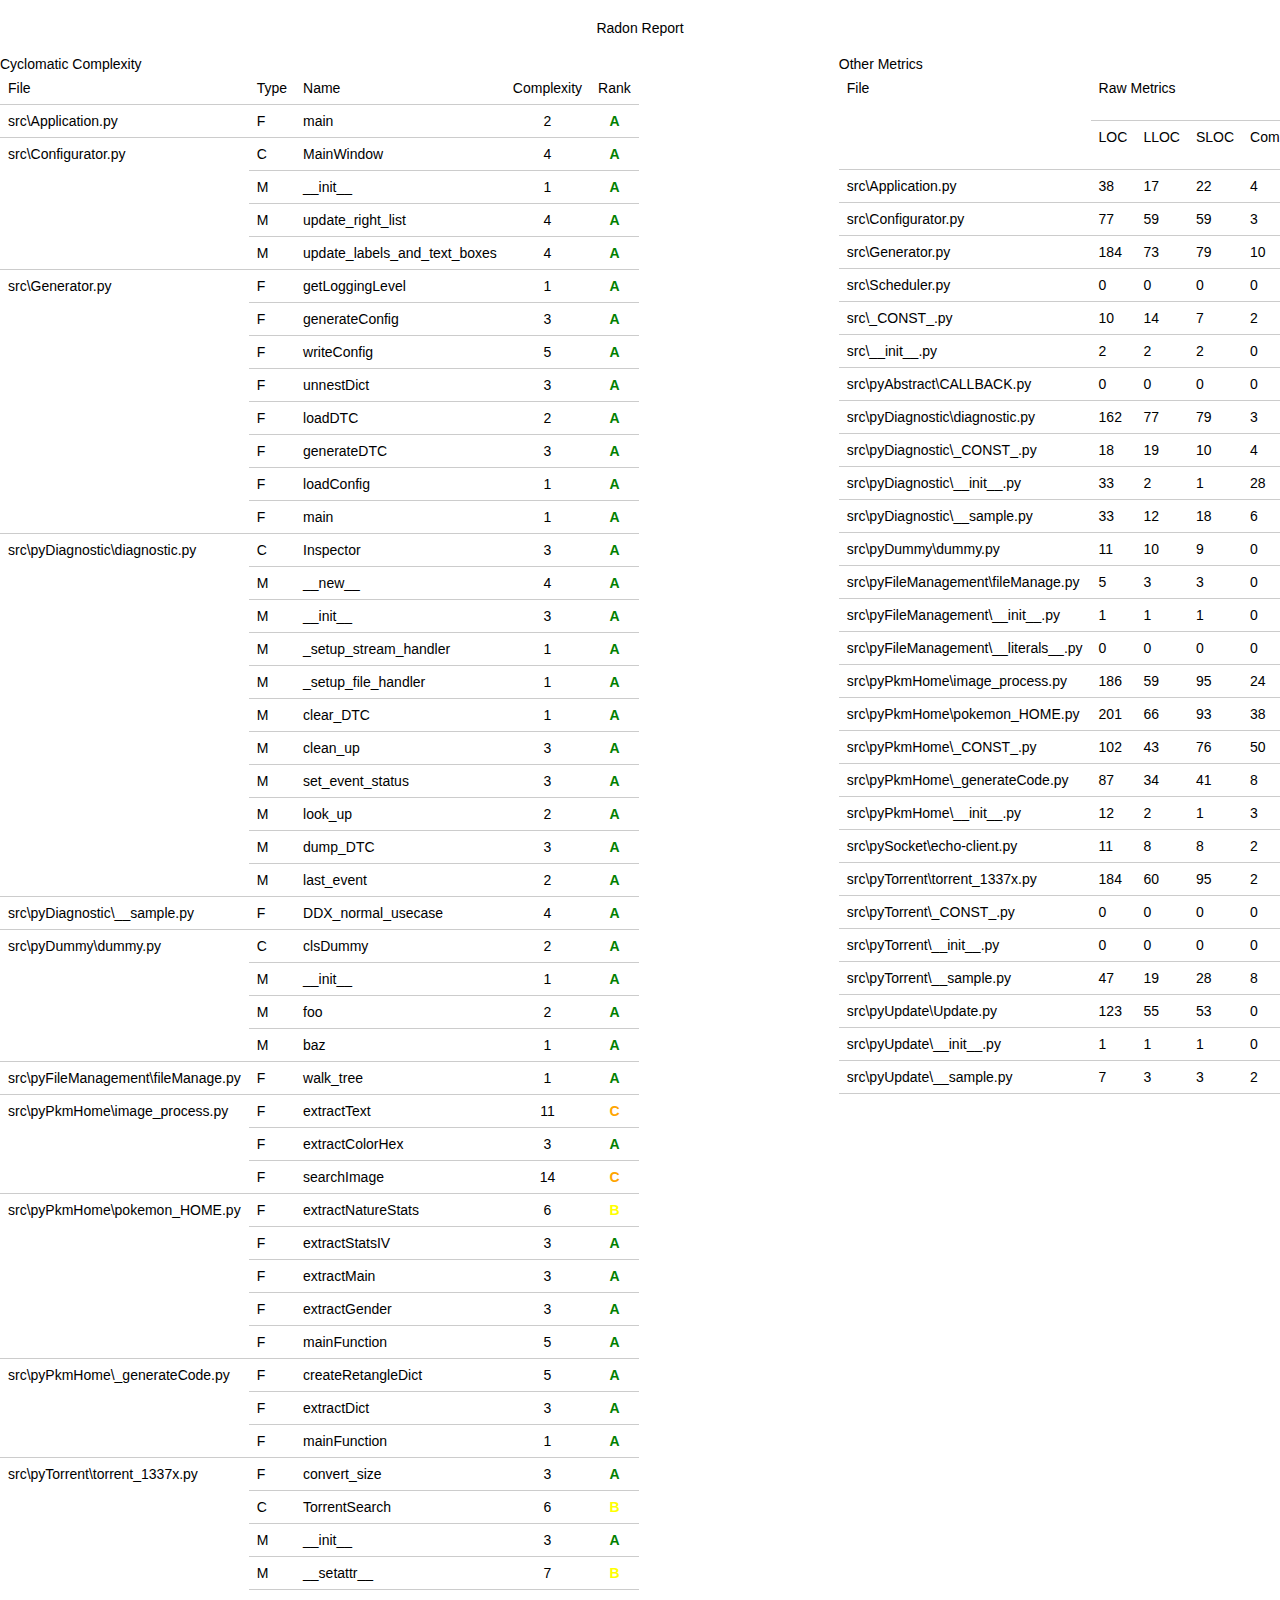
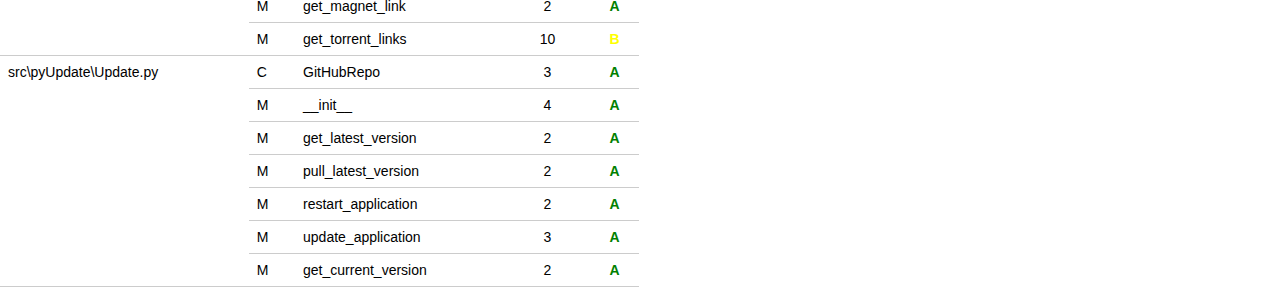
<file: report/static/index.html>
<html>

<head>
    <title>Radon Report</title>
    <link rel="stylesheet" type="text/css" href="assets/styles.css">
</head>

<body>
    <h1>Radon Report</h1>

    <div class="container">
        <!-- Cyclomatic Complexity Table -->
        <div class="table-container">
            <h2>Cyclomatic Complexity</h2>
            <table>
                <tr>
                    <th>File</th>
                    <th>Type</th>
                    <th>Name</th>
                    <th class="complexity">Complexity</th>
                    <th class="rank">Rank</th>
                </tr>
                
                
                <tr>
                    
                    <td rowspan="1">src\Application.py</td>
                    

                    <!-- Cyclomatic Complexity -->
                    <td>F</td>
                    <td>main</td>
                    <td class="complexity">2</td>
                    <td class="rank A">A</td>

                </tr>

                
                
                
                <tr>
                    
                    <td rowspan="4">src\Configurator.py</td>
                    

                    <!-- Cyclomatic Complexity -->
                    <td>C</td>
                    <td>MainWindow</td>
                    <td class="complexity">4</td>
                    <td class="rank A">A</td>

                </tr>

                
                <tr>
                    

                    <!-- Cyclomatic Complexity -->
                    <td>M</td>
                    <td>__init__</td>
                    <td class="complexity">1</td>
                    <td class="rank A">A</td>

                </tr>

                
                <tr>
                    

                    <!-- Cyclomatic Complexity -->
                    <td>M</td>
                    <td>update_right_list</td>
                    <td class="complexity">4</td>
                    <td class="rank A">A</td>

                </tr>

                
                <tr>
                    

                    <!-- Cyclomatic Complexity -->
                    <td>M</td>
                    <td>update_labels_and_text_boxes</td>
                    <td class="complexity">4</td>
                    <td class="rank A">A</td>

                </tr>

                
                
                
                <tr>
                    
                    <td rowspan="8">src\Generator.py</td>
                    

                    <!-- Cyclomatic Complexity -->
                    <td>F</td>
                    <td>getLoggingLevel</td>
                    <td class="complexity">1</td>
                    <td class="rank A">A</td>

                </tr>

                
                <tr>
                    

                    <!-- Cyclomatic Complexity -->
                    <td>F</td>
                    <td>generateConfig</td>
                    <td class="complexity">3</td>
                    <td class="rank A">A</td>

                </tr>

                
                <tr>
                    

                    <!-- Cyclomatic Complexity -->
                    <td>F</td>
                    <td>writeConfig</td>
                    <td class="complexity">5</td>
                    <td class="rank A">A</td>

                </tr>

                
                <tr>
                    

                    <!-- Cyclomatic Complexity -->
                    <td>F</td>
                    <td>unnestDict</td>
                    <td class="complexity">3</td>
                    <td class="rank A">A</td>

                </tr>

                
                <tr>
                    

                    <!-- Cyclomatic Complexity -->
                    <td>F</td>
                    <td>loadDTC</td>
                    <td class="complexity">2</td>
                    <td class="rank A">A</td>

                </tr>

                
                <tr>
                    

                    <!-- Cyclomatic Complexity -->
                    <td>F</td>
                    <td>generateDTC</td>
                    <td class="complexity">3</td>
                    <td class="rank A">A</td>

                </tr>

                
                <tr>
                    

                    <!-- Cyclomatic Complexity -->
                    <td>F</td>
                    <td>loadConfig</td>
                    <td class="complexity">1</td>
                    <td class="rank A">A</td>

                </tr>

                
                <tr>
                    

                    <!-- Cyclomatic Complexity -->
                    <td>F</td>
                    <td>main</td>
                    <td class="complexity">1</td>
                    <td class="rank A">A</td>

                </tr>

                
                
                
                <tr>
                    
                    <td rowspan="11">src\pyDiagnostic\diagnostic.py</td>
                    

                    <!-- Cyclomatic Complexity -->
                    <td>C</td>
                    <td>Inspector</td>
                    <td class="complexity">3</td>
                    <td class="rank A">A</td>

                </tr>

                
                <tr>
                    

                    <!-- Cyclomatic Complexity -->
                    <td>M</td>
                    <td>__new__</td>
                    <td class="complexity">4</td>
                    <td class="rank A">A</td>

                </tr>

                
                <tr>
                    

                    <!-- Cyclomatic Complexity -->
                    <td>M</td>
                    <td>__init__</td>
                    <td class="complexity">3</td>
                    <td class="rank A">A</td>

                </tr>

                
                <tr>
                    

                    <!-- Cyclomatic Complexity -->
                    <td>M</td>
                    <td>_setup_stream_handler</td>
                    <td class="complexity">1</td>
                    <td class="rank A">A</td>

                </tr>

                
                <tr>
                    

                    <!-- Cyclomatic Complexity -->
                    <td>M</td>
                    <td>_setup_file_handler</td>
                    <td class="complexity">1</td>
                    <td class="rank A">A</td>

                </tr>

                
                <tr>
                    

                    <!-- Cyclomatic Complexity -->
                    <td>M</td>
                    <td>clear_DTC</td>
                    <td class="complexity">1</td>
                    <td class="rank A">A</td>

                </tr>

                
                <tr>
                    

                    <!-- Cyclomatic Complexity -->
                    <td>M</td>
                    <td>clean_up</td>
                    <td class="complexity">3</td>
                    <td class="rank A">A</td>

                </tr>

                
                <tr>
                    

                    <!-- Cyclomatic Complexity -->
                    <td>M</td>
                    <td>set_event_status</td>
                    <td class="complexity">3</td>
                    <td class="rank A">A</td>

                </tr>

                
                <tr>
                    

                    <!-- Cyclomatic Complexity -->
                    <td>M</td>
                    <td>look_up</td>
                    <td class="complexity">2</td>
                    <td class="rank A">A</td>

                </tr>

                
                <tr>
                    

                    <!-- Cyclomatic Complexity -->
                    <td>M</td>
                    <td>dump_DTC</td>
                    <td class="complexity">3</td>
                    <td class="rank A">A</td>

                </tr>

                
                <tr>
                    

                    <!-- Cyclomatic Complexity -->
                    <td>M</td>
                    <td>last_event</td>
                    <td class="complexity">2</td>
                    <td class="rank A">A</td>

                </tr>

                
                
                
                <tr>
                    
                    <td rowspan="1">src\pyDiagnostic\__sample.py</td>
                    

                    <!-- Cyclomatic Complexity -->
                    <td>F</td>
                    <td>DDX_normal_usecase</td>
                    <td class="complexity">4</td>
                    <td class="rank A">A</td>

                </tr>

                
                
                
                <tr>
                    
                    <td rowspan="4">src\pyDummy\dummy.py</td>
                    

                    <!-- Cyclomatic Complexity -->
                    <td>C</td>
                    <td>clsDummy</td>
                    <td class="complexity">2</td>
                    <td class="rank A">A</td>

                </tr>

                
                <tr>
                    

                    <!-- Cyclomatic Complexity -->
                    <td>M</td>
                    <td>__init__</td>
                    <td class="complexity">1</td>
                    <td class="rank A">A</td>

                </tr>

                
                <tr>
                    

                    <!-- Cyclomatic Complexity -->
                    <td>M</td>
                    <td>foo</td>
                    <td class="complexity">2</td>
                    <td class="rank A">A</td>

                </tr>

                
                <tr>
                    

                    <!-- Cyclomatic Complexity -->
                    <td>M</td>
                    <td>baz</td>
                    <td class="complexity">1</td>
                    <td class="rank A">A</td>

                </tr>

                
                
                
                <tr>
                    
                    <td rowspan="1">src\pyFileManagement\fileManage.py</td>
                    

                    <!-- Cyclomatic Complexity -->
                    <td>F</td>
                    <td>walk_tree</td>
                    <td class="complexity">1</td>
                    <td class="rank A">A</td>

                </tr>

                
                
                
                <tr>
                    
                    <td rowspan="3">src\pyPkmHome\image_process.py</td>
                    

                    <!-- Cyclomatic Complexity -->
                    <td>F</td>
                    <td>extractText</td>
                    <td class="complexity">11</td>
                    <td class="rank C">C</td>

                </tr>

                
                <tr>
                    

                    <!-- Cyclomatic Complexity -->
                    <td>F</td>
                    <td>extractColorHex</td>
                    <td class="complexity">3</td>
                    <td class="rank A">A</td>

                </tr>

                
                <tr>
                    

                    <!-- Cyclomatic Complexity -->
                    <td>F</td>
                    <td>searchImage</td>
                    <td class="complexity">14</td>
                    <td class="rank C">C</td>

                </tr>

                
                
                
                <tr>
                    
                    <td rowspan="5">src\pyPkmHome\pokemon_HOME.py</td>
                    

                    <!-- Cyclomatic Complexity -->
                    <td>F</td>
                    <td>extractNatureStats</td>
                    <td class="complexity">6</td>
                    <td class="rank B">B</td>

                </tr>

                
                <tr>
                    

                    <!-- Cyclomatic Complexity -->
                    <td>F</td>
                    <td>extractStatsIV</td>
                    <td class="complexity">3</td>
                    <td class="rank A">A</td>

                </tr>

                
                <tr>
                    

                    <!-- Cyclomatic Complexity -->
                    <td>F</td>
                    <td>extractMain</td>
                    <td class="complexity">3</td>
                    <td class="rank A">A</td>

                </tr>

                
                <tr>
                    

                    <!-- Cyclomatic Complexity -->
                    <td>F</td>
                    <td>extractGender</td>
                    <td class="complexity">3</td>
                    <td class="rank A">A</td>

                </tr>

                
                <tr>
                    

                    <!-- Cyclomatic Complexity -->
                    <td>F</td>
                    <td>mainFunction</td>
                    <td class="complexity">5</td>
                    <td class="rank A">A</td>

                </tr>

                
                
                
                <tr>
                    
                    <td rowspan="3">src\pyPkmHome\_generateCode.py</td>
                    

                    <!-- Cyclomatic Complexity -->
                    <td>F</td>
                    <td>createRetangleDict</td>
                    <td class="complexity">5</td>
                    <td class="rank A">A</td>

                </tr>

                
                <tr>
                    

                    <!-- Cyclomatic Complexity -->
                    <td>F</td>
                    <td>extractDict</td>
                    <td class="complexity">3</td>
                    <td class="rank A">A</td>

                </tr>

                
                <tr>
                    

                    <!-- Cyclomatic Complexity -->
                    <td>F</td>
                    <td>mainFunction</td>
                    <td class="complexity">1</td>
                    <td class="rank A">A</td>

                </tr>

                
                
                
                <tr>
                    
                    <td rowspan="6">src\pyTorrent\torrent_1337x.py</td>
                    

                    <!-- Cyclomatic Complexity -->
                    <td>F</td>
                    <td>convert_size</td>
                    <td class="complexity">3</td>
                    <td class="rank A">A</td>

                </tr>

                
                <tr>
                    

                    <!-- Cyclomatic Complexity -->
                    <td>C</td>
                    <td>TorrentSearch</td>
                    <td class="complexity">6</td>
                    <td class="rank B">B</td>

                </tr>

                
                <tr>
                    

                    <!-- Cyclomatic Complexity -->
                    <td>M</td>
                    <td>__init__</td>
                    <td class="complexity">3</td>
                    <td class="rank A">A</td>

                </tr>

                
                <tr>
                    

                    <!-- Cyclomatic Complexity -->
                    <td>M</td>
                    <td>__setattr__</td>
                    <td class="complexity">7</td>
                    <td class="rank B">B</td>

                </tr>

                
                <tr>
                    

                    <!-- Cyclomatic Complexity -->
                    <td>M</td>
                    <td>get_magnet_link</td>
                    <td class="complexity">2</td>
                    <td class="rank A">A</td>

                </tr>

                
                <tr>
                    

                    <!-- Cyclomatic Complexity -->
                    <td>M</td>
                    <td>get_torrent_links</td>
                    <td class="complexity">10</td>
                    <td class="rank B">B</td>

                </tr>

                
                
                
                <tr>
                    
                    <td rowspan="7">src\pyUpdate\Update.py</td>
                    

                    <!-- Cyclomatic Complexity -->
                    <td>C</td>
                    <td>GitHubRepo</td>
                    <td class="complexity">3</td>
                    <td class="rank A">A</td>

                </tr>

                
                <tr>
                    

                    <!-- Cyclomatic Complexity -->
                    <td>M</td>
                    <td>__init__</td>
                    <td class="complexity">4</td>
                    <td class="rank A">A</td>

                </tr>

                
                <tr>
                    

                    <!-- Cyclomatic Complexity -->
                    <td>M</td>
                    <td>get_latest_version</td>
                    <td class="complexity">2</td>
                    <td class="rank A">A</td>

                </tr>

                
                <tr>
                    

                    <!-- Cyclomatic Complexity -->
                    <td>M</td>
                    <td>pull_latest_version</td>
                    <td class="complexity">2</td>
                    <td class="rank A">A</td>

                </tr>

                
                <tr>
                    

                    <!-- Cyclomatic Complexity -->
                    <td>M</td>
                    <td>restart_application</td>
                    <td class="complexity">2</td>
                    <td class="rank A">A</td>

                </tr>

                
                <tr>
                    

                    <!-- Cyclomatic Complexity -->
                    <td>M</td>
                    <td>update_application</td>
                    <td class="complexity">3</td>
                    <td class="rank A">A</td>

                </tr>

                
                <tr>
                    

                    <!-- Cyclomatic Complexity -->
                    <td>M</td>
                    <td>get_current_version</td>
                    <td class="complexity">2</td>
                    <td class="rank A">A</td>

                </tr>

                
                
            </table>
        </div>

        <div class="table-container">
            <h2>Other Metrics</h2>
            <table>
                <tr>
                    <!-- Add a new row for the group name -->
                    <th rowspan="2">File</th>
                    <th colspan="6">Raw Metrics</th>
                    <th colspan="10">Halstead Metrics</th>
                    <th colspan="2">Maintainability Index</th>
                </tr>

                <tr>
                    <!-- Raw Metrics -->
                    <th>LOC</th>
                    <th>LLOC</th>
                    <th>SLOC</th>
                    <th>Comments</th>
                    <th>Multi</th>
                    <th>Blank</th>

                    <!-- Halstead Metrics -->
                    <th>H1</th>
                    <th>H2</th>
                    <th>N1</th>
                    <th>N2</th>
                    <th>Vocabulary</th>
                    <th>Length</th>
                    <th>Calculated Length</th>
                    <th>Volume</th>
                    <th>Difficulty</th>
                    <th>Effort</th>

                    <!-- Maintainability Index -->
                    <th>MI</th>
                    <th>Rank</th>

                </tr>
                
                <tr>
                    <td>src\Application.py</td>

                    <!-- Add the new metrics to the table -->
                    <!-- Raw Metrics -->
                    <td>38</td>
                    <td>17</td>
                    <td>22</td>
                    <td>4</td>
                    <td>3</td>
                    <td>9</td>

                    <!-- Halstead Metrics -->
                    <td>1</td>
                    <td>4</td>
                    <td>2</td>
                    <td>4</td>
                    <td>5</td>
                    <td>6</td>
                    <td>8.0</td>
                    <td>13.932</td>
                    <td>0.5</td>
                    <td>6.966</td>

                    <!-- Maintainability Index -->
                    <td>91.654</td>
                    <td class="rank A">A</td>

                </tr>

                
                <tr>
                    <td>src\Configurator.py</td>

                    <!-- Add the new metrics to the table -->
                    <!-- Raw Metrics -->
                    <td>77</td>
                    <td>59</td>
                    <td>59</td>
                    <td>3</td>
                    <td>0</td>
                    <td>15</td>

                    <!-- Halstead Metrics -->
                    <td>1</td>
                    <td>6</td>
                    <td>4</td>
                    <td>8</td>
                    <td>7</td>
                    <td>12</td>
                    <td>15.51</td>
                    <td>33.688</td>
                    <td>0.667</td>
                    <td>22.459</td>

                    <!-- Maintainability Index -->
                    <td>62.501</td>
                    <td class="rank A">A</td>

                </tr>

                
                <tr>
                    <td>src\Generator.py</td>

                    <!-- Add the new metrics to the table -->
                    <!-- Raw Metrics -->
                    <td>184</td>
                    <td>73</td>
                    <td>79</td>
                    <td>10</td>
                    <td>55</td>
                    <td>40</td>

                    <!-- Halstead Metrics -->
                    <td>7</td>
                    <td>19</td>
                    <td>12</td>
                    <td>21</td>
                    <td>26</td>
                    <td>33</td>
                    <td>100.362</td>
                    <td>155.115</td>
                    <td>3.868</td>
                    <td>600.048</td>

                    <!-- Maintainability Index -->
                    <td>70.123</td>
                    <td class="rank A">A</td>

                </tr>

                
                <tr>
                    <td>src\Scheduler.py</td>

                    <!-- Add the new metrics to the table -->
                    <!-- Raw Metrics -->
                    <td>0</td>
                    <td>0</td>
                    <td>0</td>
                    <td>0</td>
                    <td>0</td>
                    <td>0</td>

                    <!-- Halstead Metrics -->
                    <td>0</td>
                    <td>0</td>
                    <td>0</td>
                    <td>0</td>
                    <td>0</td>
                    <td>0</td>
                    <td>0</td>
                    <td>0</td>
                    <td>0</td>
                    <td>0</td>

                    <!-- Maintainability Index -->
                    <td>100.0</td>
                    <td class="rank A">A</td>

                </tr>

                
                <tr>
                    <td>src\_CONST_.py</td>

                    <!-- Add the new metrics to the table -->
                    <!-- Raw Metrics -->
                    <td>10</td>
                    <td>14</td>
                    <td>7</td>
                    <td>2</td>
                    <td>0</td>
                    <td>1</td>

                    <!-- Halstead Metrics -->
                    <td>1</td>
                    <td>1</td>
                    <td>1</td>
                    <td>1</td>
                    <td>2</td>
                    <td>2</td>
                    <td>0.0</td>
                    <td>2.0</td>
                    <td>0.5</td>
                    <td>1.0</td>

                    <!-- Maintainability Index -->
                    <td>98.914</td>
                    <td class="rank A">A</td>

                </tr>

                
                <tr>
                    <td>src\__init__.py</td>

                    <!-- Add the new metrics to the table -->
                    <!-- Raw Metrics -->
                    <td>2</td>
                    <td>2</td>
                    <td>2</td>
                    <td>0</td>
                    <td>0</td>
                    <td>0</td>

                    <!-- Halstead Metrics -->
                    <td>0</td>
                    <td>0</td>
                    <td>0</td>
                    <td>0</td>
                    <td>0</td>
                    <td>0</td>
                    <td>0</td>
                    <td>0</td>
                    <td>0</td>
                    <td>0</td>

                    <!-- Maintainability Index -->
                    <td>100.0</td>
                    <td class="rank A">A</td>

                </tr>

                
                <tr>
                    <td>src\pyAbstract\CALLBACK.py</td>

                    <!-- Add the new metrics to the table -->
                    <!-- Raw Metrics -->
                    <td>0</td>
                    <td>0</td>
                    <td>0</td>
                    <td>0</td>
                    <td>0</td>
                    <td>0</td>

                    <!-- Halstead Metrics -->
                    <td>0</td>
                    <td>0</td>
                    <td>0</td>
                    <td>0</td>
                    <td>0</td>
                    <td>0</td>
                    <td>0</td>
                    <td>0</td>
                    <td>0</td>
                    <td>0</td>

                    <!-- Maintainability Index -->
                    <td>100.0</td>
                    <td class="rank A">A</td>

                </tr>

                
                <tr>
                    <td>src\pyDiagnostic\diagnostic.py</td>

                    <!-- Add the new metrics to the table -->
                    <!-- Raw Metrics -->
                    <td>162</td>
                    <td>77</td>
                    <td>79</td>
                    <td>3</td>
                    <td>46</td>
                    <td>32</td>

                    <!-- Halstead Metrics -->
                    <td>3</td>
                    <td>12</td>
                    <td>7</td>
                    <td>12</td>
                    <td>15</td>
                    <td>19</td>
                    <td>47.774</td>
                    <td>74.231</td>
                    <td>1.5</td>
                    <td>111.346</td>

                    <!-- Maintainability Index -->
                    <td>71.707</td>
                    <td class="rank A">A</td>

                </tr>

                
                <tr>
                    <td>src\pyDiagnostic\_CONST_.py</td>

                    <!-- Add the new metrics to the table -->
                    <!-- Raw Metrics -->
                    <td>18</td>
                    <td>19</td>
                    <td>10</td>
                    <td>4</td>
                    <td>0</td>
                    <td>4</td>

                    <!-- Halstead Metrics -->
                    <td>1</td>
                    <td>1</td>
                    <td>1</td>
                    <td>1</td>
                    <td>2</td>
                    <td>2</td>
                    <td>0.0</td>
                    <td>2.0</td>
                    <td>0.5</td>
                    <td>1.0</td>

                    <!-- Maintainability Index -->
                    <td>98.118</td>
                    <td class="rank A">A</td>

                </tr>

                
                <tr>
                    <td>src\pyDiagnostic\__init__.py</td>

                    <!-- Add the new metrics to the table -->
                    <!-- Raw Metrics -->
                    <td>33</td>
                    <td>2</td>
                    <td>1</td>
                    <td>28</td>
                    <td>0</td>
                    <td>3</td>

                    <!-- Halstead Metrics -->
                    <td>0</td>
                    <td>0</td>
                    <td>0</td>
                    <td>0</td>
                    <td>0</td>
                    <td>0</td>
                    <td>0</td>
                    <td>0</td>
                    <td>0</td>
                    <td>0</td>

                    <!-- Maintainability Index -->
                    <td>100.0</td>
                    <td class="rank A">A</td>

                </tr>

                
                <tr>
                    <td>src\pyDiagnostic\__sample.py</td>

                    <!-- Add the new metrics to the table -->
                    <!-- Raw Metrics -->
                    <td>33</td>
                    <td>12</td>
                    <td>18</td>
                    <td>6</td>
                    <td>0</td>
                    <td>9</td>

                    <!-- Halstead Metrics -->
                    <td>0</td>
                    <td>0</td>
                    <td>0</td>
                    <td>0</td>
                    <td>0</td>
                    <td>0</td>
                    <td>0</td>
                    <td>0</td>
                    <td>0</td>
                    <td>0</td>

                    <!-- Maintainability Index -->
                    <td>100.0</td>
                    <td class="rank A">A</td>

                </tr>

                
                <tr>
                    <td>src\pyDummy\dummy.py</td>

                    <!-- Add the new metrics to the table -->
                    <!-- Raw Metrics -->
                    <td>11</td>
                    <td>10</td>
                    <td>9</td>
                    <td>0</td>
                    <td>0</td>
                    <td>2</td>

                    <!-- Halstead Metrics -->
                    <td>0</td>
                    <td>0</td>
                    <td>0</td>
                    <td>0</td>
                    <td>0</td>
                    <td>0</td>
                    <td>0</td>
                    <td>0</td>
                    <td>0</td>
                    <td>0</td>

                    <!-- Maintainability Index -->
                    <td>100.0</td>
                    <td class="rank A">A</td>

                </tr>

                
                <tr>
                    <td>src\pyFileManagement\fileManage.py</td>

                    <!-- Add the new metrics to the table -->
                    <!-- Raw Metrics -->
                    <td>5</td>
                    <td>3</td>
                    <td>3</td>
                    <td>0</td>
                    <td>0</td>
                    <td>2</td>

                    <!-- Halstead Metrics -->
                    <td>0</td>
                    <td>0</td>
                    <td>0</td>
                    <td>0</td>
                    <td>0</td>
                    <td>0</td>
                    <td>0</td>
                    <td>0</td>
                    <td>0</td>
                    <td>0</td>

                    <!-- Maintainability Index -->
                    <td>100.0</td>
                    <td class="rank A">A</td>

                </tr>

                
                <tr>
                    <td>src\pyFileManagement\__init__.py</td>

                    <!-- Add the new metrics to the table -->
                    <!-- Raw Metrics -->
                    <td>1</td>
                    <td>1</td>
                    <td>1</td>
                    <td>0</td>
                    <td>0</td>
                    <td>0</td>

                    <!-- Halstead Metrics -->
                    <td>0</td>
                    <td>0</td>
                    <td>0</td>
                    <td>0</td>
                    <td>0</td>
                    <td>0</td>
                    <td>0</td>
                    <td>0</td>
                    <td>0</td>
                    <td>0</td>

                    <!-- Maintainability Index -->
                    <td>100.0</td>
                    <td class="rank A">A</td>

                </tr>

                
                <tr>
                    <td>src\pyFileManagement\__literals__.py</td>

                    <!-- Add the new metrics to the table -->
                    <!-- Raw Metrics -->
                    <td>0</td>
                    <td>0</td>
                    <td>0</td>
                    <td>0</td>
                    <td>0</td>
                    <td>0</td>

                    <!-- Halstead Metrics -->
                    <td>0</td>
                    <td>0</td>
                    <td>0</td>
                    <td>0</td>
                    <td>0</td>
                    <td>0</td>
                    <td>0</td>
                    <td>0</td>
                    <td>0</td>
                    <td>0</td>

                    <!-- Maintainability Index -->
                    <td>100.0</td>
                    <td class="rank A">A</td>

                </tr>

                
                <tr>
                    <td>src\pyPkmHome\image_process.py</td>

                    <!-- Add the new metrics to the table -->
                    <!-- Raw Metrics -->
                    <td>186</td>
                    <td>59</td>
                    <td>95</td>
                    <td>24</td>
                    <td>23</td>
                    <td>44</td>

                    <!-- Halstead Metrics -->
                    <td>11</td>
                    <td>62</td>
                    <td>34</td>
                    <td>67</td>
                    <td>73</td>
                    <td>101</td>
                    <td>407.214</td>
                    <td>625.172</td>
                    <td>5.944</td>
                    <td>3715.742</td>

                    <!-- Maintainability Index -->
                    <td>67.348</td>
                    <td class="rank A">A</td>

                </tr>

                
                <tr>
                    <td>src\pyPkmHome\pokemon_HOME.py</td>

                    <!-- Add the new metrics to the table -->
                    <!-- Raw Metrics -->
                    <td>201</td>
                    <td>66</td>
                    <td>93</td>
                    <td>38</td>
                    <td>30</td>
                    <td>44</td>

                    <!-- Halstead Metrics -->
                    <td>3</td>
                    <td>20</td>
                    <td>12</td>
                    <td>23</td>
                    <td>23</td>
                    <td>35</td>
                    <td>91.193</td>
                    <td>158.325</td>
                    <td>1.725</td>
                    <td>273.11</td>

                    <!-- Maintainability Index -->
                    <td>71.406</td>
                    <td class="rank A">A</td>

                </tr>

                
                <tr>
                    <td>src\pyPkmHome\_CONST_.py</td>

                    <!-- Add the new metrics to the table -->
                    <!-- Raw Metrics -->
                    <td>102</td>
                    <td>43</td>
                    <td>76</td>
                    <td>50</td>
                    <td>0</td>
                    <td>1</td>

                    <!-- Halstead Metrics -->
                    <td>0</td>
                    <td>0</td>
                    <td>0</td>
                    <td>0</td>
                    <td>0</td>
                    <td>0</td>
                    <td>0</td>
                    <td>0</td>
                    <td>0</td>
                    <td>0</td>

                    <!-- Maintainability Index -->
                    <td>100.0</td>
                    <td class="rank A">A</td>

                </tr>

                
                <tr>
                    <td>src\pyPkmHome\_generateCode.py</td>

                    <!-- Add the new metrics to the table -->
                    <!-- Raw Metrics -->
                    <td>87</td>
                    <td>34</td>
                    <td>41</td>
                    <td>8</td>
                    <td>20</td>
                    <td>18</td>

                    <!-- Halstead Metrics -->
                    <td>3</td>
                    <td>6</td>
                    <td>4</td>
                    <td>7</td>
                    <td>9</td>
                    <td>11</td>
                    <td>20.265</td>
                    <td>34.869</td>
                    <td>1.75</td>
                    <td>61.021</td>

                    <!-- Maintainability Index -->
                    <td>83.798</td>
                    <td class="rank A">A</td>

                </tr>

                
                <tr>
                    <td>src\pyPkmHome\__init__.py</td>

                    <!-- Add the new metrics to the table -->
                    <!-- Raw Metrics -->
                    <td>12</td>
                    <td>2</td>
                    <td>1</td>
                    <td>3</td>
                    <td>5</td>
                    <td>3</td>

                    <!-- Halstead Metrics -->
                    <td>0</td>
                    <td>0</td>
                    <td>0</td>
                    <td>0</td>
                    <td>0</td>
                    <td>0</td>
                    <td>0</td>
                    <td>0</td>
                    <td>0</td>
                    <td>0</td>

                    <!-- Maintainability Index -->
                    <td>100.0</td>
                    <td class="rank A">A</td>

                </tr>

                
                <tr>
                    <td>src\pySocket\echo-client.py</td>

                    <!-- Add the new metrics to the table -->
                    <!-- Raw Metrics -->
                    <td>11</td>
                    <td>8</td>
                    <td>8</td>
                    <td>2</td>
                    <td>0</td>
                    <td>3</td>

                    <!-- Halstead Metrics -->
                    <td>0</td>
                    <td>0</td>
                    <td>0</td>
                    <td>0</td>
                    <td>0</td>
                    <td>0</td>
                    <td>0</td>
                    <td>0</td>
                    <td>0</td>
                    <td>0</td>

                    <!-- Maintainability Index -->
                    <td>100.0</td>
                    <td class="rank A">A</td>

                </tr>

                
                <tr>
                    <td>src\pyTorrent\torrent_1337x.py</td>

                    <!-- Add the new metrics to the table -->
                    <!-- Raw Metrics -->
                    <td>184</td>
                    <td>60</td>
                    <td>95</td>
                    <td>2</td>
                    <td>53</td>
                    <td>34</td>

                    <!-- Halstead Metrics -->
                    <td>10</td>
                    <td>42</td>
                    <td>25</td>
                    <td>48</td>
                    <td>52</td>
                    <td>73</td>
                    <td>259.697</td>
                    <td>416.132</td>
                    <td>5.714</td>
                    <td>2377.898</td>

                    <!-- Maintainability Index -->
                    <td>68.748</td>
                    <td class="rank A">A</td>

                </tr>

                
                <tr>
                    <td>src\pyTorrent\_CONST_.py</td>

                    <!-- Add the new metrics to the table -->
                    <!-- Raw Metrics -->
                    <td>0</td>
                    <td>0</td>
                    <td>0</td>
                    <td>0</td>
                    <td>0</td>
                    <td>0</td>

                    <!-- Halstead Metrics -->
                    <td>0</td>
                    <td>0</td>
                    <td>0</td>
                    <td>0</td>
                    <td>0</td>
                    <td>0</td>
                    <td>0</td>
                    <td>0</td>
                    <td>0</td>
                    <td>0</td>

                    <!-- Maintainability Index -->
                    <td>100.0</td>
                    <td class="rank A">A</td>

                </tr>

                
                <tr>
                    <td>src\pyTorrent\__init__.py</td>

                    <!-- Add the new metrics to the table -->
                    <!-- Raw Metrics -->
                    <td>0</td>
                    <td>0</td>
                    <td>0</td>
                    <td>0</td>
                    <td>0</td>
                    <td>0</td>

                    <!-- Halstead Metrics -->
                    <td>0</td>
                    <td>0</td>
                    <td>0</td>
                    <td>0</td>
                    <td>0</td>
                    <td>0</td>
                    <td>0</td>
                    <td>0</td>
                    <td>0</td>
                    <td>0</td>

                    <!-- Maintainability Index -->
                    <td>100.0</td>
                    <td class="rank A">A</td>

                </tr>

                
                <tr>
                    <td>src\pyTorrent\__sample.py</td>

                    <!-- Add the new metrics to the table -->
                    <!-- Raw Metrics -->
                    <td>47</td>
                    <td>19</td>
                    <td>28</td>
                    <td>8</td>
                    <td>0</td>
                    <td>11</td>

                    <!-- Halstead Metrics -->
                    <td>0</td>
                    <td>0</td>
                    <td>0</td>
                    <td>0</td>
                    <td>0</td>
                    <td>0</td>
                    <td>0</td>
                    <td>0</td>
                    <td>0</td>
                    <td>0</td>

                    <!-- Maintainability Index -->
                    <td>100.0</td>
                    <td class="rank A">A</td>

                </tr>

                
                <tr>
                    <td>src\pyUpdate\Update.py</td>

                    <!-- Add the new metrics to the table -->
                    <!-- Raw Metrics -->
                    <td>123</td>
                    <td>55</td>
                    <td>53</td>
                    <td>0</td>
                    <td>36</td>
                    <td>34</td>

                    <!-- Halstead Metrics -->
                    <td>3</td>
                    <td>12</td>
                    <td>7</td>
                    <td>12</td>
                    <td>15</td>
                    <td>19</td>
                    <td>47.774</td>
                    <td>74.231</td>
                    <td>1.5</td>
                    <td>111.346</td>

                    <!-- Maintainability Index -->
                    <td>75.752</td>
                    <td class="rank A">A</td>

                </tr>

                
                <tr>
                    <td>src\pyUpdate\__init__.py</td>

                    <!-- Add the new metrics to the table -->
                    <!-- Raw Metrics -->
                    <td>1</td>
                    <td>1</td>
                    <td>1</td>
                    <td>0</td>
                    <td>0</td>
                    <td>0</td>

                    <!-- Halstead Metrics -->
                    <td>0</td>
                    <td>0</td>
                    <td>0</td>
                    <td>0</td>
                    <td>0</td>
                    <td>0</td>
                    <td>0</td>
                    <td>0</td>
                    <td>0</td>
                    <td>0</td>

                    <!-- Maintainability Index -->
                    <td>100.0</td>
                    <td class="rank A">A</td>

                </tr>

                
                <tr>
                    <td>src\pyUpdate\__sample.py</td>

                    <!-- Add the new metrics to the table -->
                    <!-- Raw Metrics -->
                    <td>7</td>
                    <td>3</td>
                    <td>3</td>
                    <td>2</td>
                    <td>0</td>
                    <td>2</td>

                    <!-- Halstead Metrics -->
                    <td>0</td>
                    <td>0</td>
                    <td>0</td>
                    <td>0</td>
                    <td>0</td>
                    <td>0</td>
                    <td>0</td>
                    <td>0</td>
                    <td>0</td>
                    <td>0</td>

                    <!-- Maintainability Index -->
                    <td>100.0</td>
                    <td class="rank A">A</td>

                </tr>

                
            </table>
        </div>

    </div>
</body>

</html>
</file>
<file: report/static/assets/styles.css>
@charset "UTF-8";

/* Licensed under the Apache License: http://www.apache.org/licenses/LICENSE-2.0 */
/* For details: https://github.com/nedbat/coveragepy/blob/master/NOTICE.txt */
/* Don't edit this .css file. Edit the .scss file instead! */
html,
body,
h1,
h2,
h3,
p,
table,
td,
th {
    margin: 0;
    padding: 0;
    border: 0;
    font-weight: inherit;
    font-style: inherit;
    font-size: 100%;
    font-family: inherit;
    vertical-align: baseline;
}

.container {
  display: flex;
}

.table-container {
    margin-right: 200px;
  }
  
body {
    font-family: -apple-system, BlinkMacSystemFont, "Segoe UI", Roboto, Ubuntu, Cantarell, "Helvetica Neue", sans-serif;
    font-size: 1em;
    background: #fff;
    color: #000;
}

@media (prefers-color-scheme: dark) {
    body {
        background: #1e1e1e;
    }
}

@media (prefers-color-scheme: dark) {
    body {
        color: #eee;
    }
}

html>body {
    font-size: 14px;
}

h1 {
    text-align: center;
    padding: 20px;
    background-color: #ffffff;
}

table {
    border-collapse: collapse;
}

th,
td {
    border-bottom: 1px solid #ccc;
    text-align: left;
    padding: 8px;
}

.A {
    color: green;
    font-weight: bold;
}

.B {
    color: yellow;
    font-weight: bold;
}

.C {
    color: orange;
    font-weight: bold;
}

.D {
    color: red;
}

/* Add more styles for other ranks if needed */
.complexity,
.rank {
    text-align: center;
}
</file>
